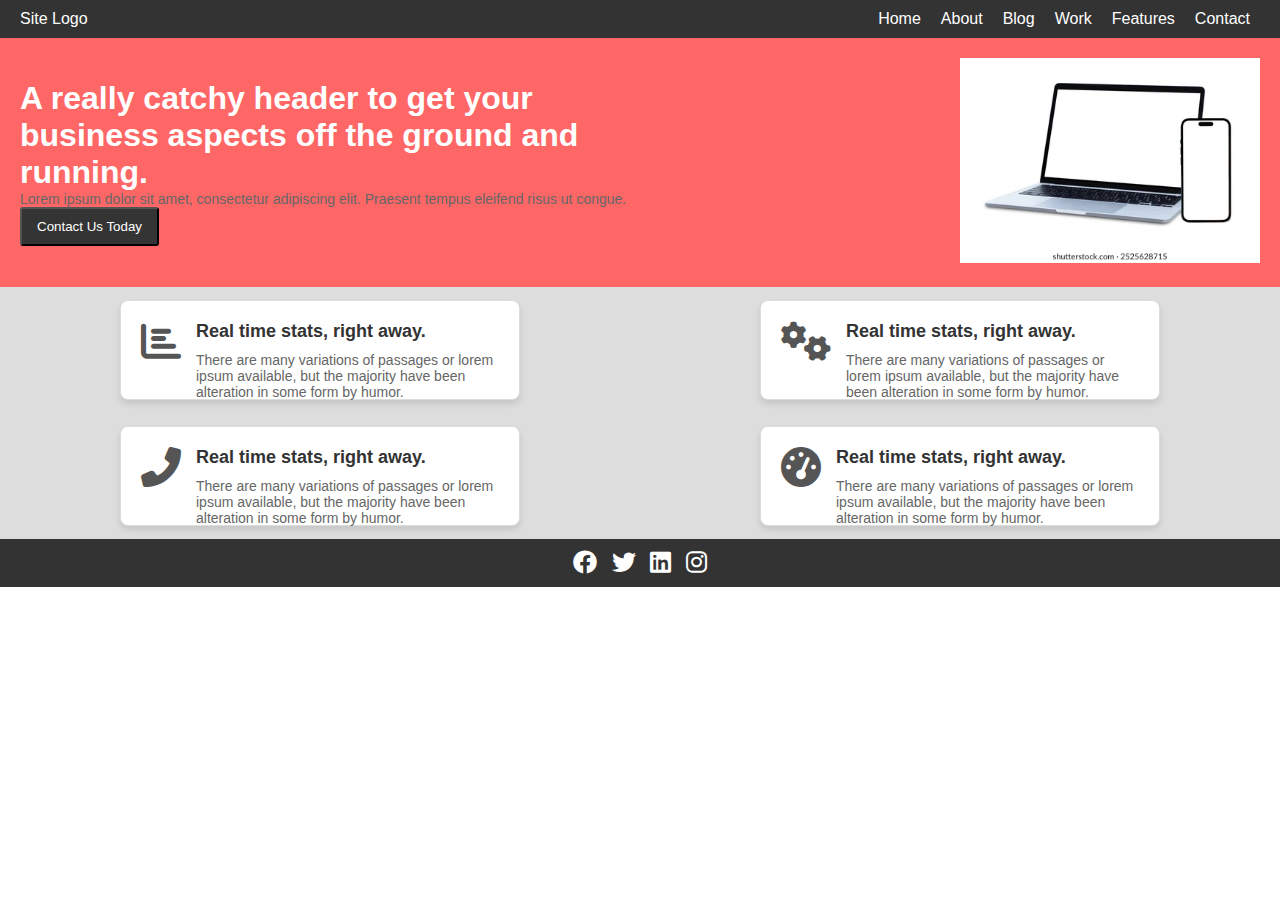
<file: index.html>
<!DOCTYPE html>
<html lang="en">
<head>
    <meta charset="UTF-8">
    <meta name="viewport" content="width=device-width, initial-scale=1.0">
    <title>Home Page</title>
    <link rel="stylesheet" href="styles.css">
   <link href="https://cdnjs.cloudflare.com/ajax/libs/font-awesome/6.0.0-beta3/css/all.min.css" rel="stylesheet">
</head>
<body>
    <header class="navbar">
        <div class="logo">Site Logo</div>
        <nav>
            <ul class="menu">
                <li><a href="index.html">Home</a></li>
                <li><a href="about.html">About</a></li>
                <li><a href="blog.html">Blog</a></li>
                <li><a href="work.html">Work</a></li>
                <li><a href="feature.html">Features</a></li>
                <li><a href="contact.html">Contact</a></li>
            </ul>
        </nav>
    </header>

    <section class="hero">
        <div class="hero-text">
            <h1>A really catchy header to get your business aspects off the ground and running.</h1>
            <p>Lorem ipsum dolor sit amet, consectetur adipiscing elit. Praesent tempus eleifend risus ut congue.</p>
            <button>Contact Us Today</button>
        </div>
        <div class="hero-image">
            <img src="assets/laptop-and-phone.png" alt="Laptop and Phone">
        </div>
    </section>

   <section class="Features">
    <div class="feature">
         <div class="card">
        <div class="icon">
            <i class="fas fa-chart-bar"></i>
            
        </div>
        <div>
         <h3>Real time stats, right away.</h3>
        <p>There are many variations of passages or lorem ipsum available, but the majority have been alteration in some form by humor.</p>
        </div>
    </div>
        <div class="card">
        <div class="icon">
            <i class="fas fa-cogs"></i>
             
        </div>
<div>
        <h3>Real time stats, right away.</h3>
        <p>There are many variations of passages or lorem ipsum available, but the majority have been alteration in some form by humor.</p>
        </div>
    </div>
    </div>
       <div class="feature">
         <div class="card">
        <div class="icon">
            <i class="fas fa-phone-alt"></i>
             
        </div>
        <div>
         <h3>Real time stats, right away.</h3>
        <p>There are many variations of passages or lorem ipsum available, but the majority have been alteration in some form by humor.</p>
        </div>
    </div>
        <div class="card">
        <div class="icon">
            <i class="fas fa-tachometer-alt"></i>
            </div>
        <div>
        <h3>Real time stats, right away.</h3>
        <p>There are many variations of passages or lorem ipsum available, but the majority have been alteration in some form by humor.</p>
     </div>
    </div>
    </div>
   </section>
    

    <footer>
        <div class="social-icons">
            <a href="#"><i class="fab fa-facebook"></i></a>
            <a href="#"><i class="fab fa-twitter"></i></a>
            <a href="#"><i class="fab fa-linkedin"></i></a>
            <a href="#"><i class="fab fa-instagram"></i></a>
        </div>
    </footer>
</body>
</html>
</file>
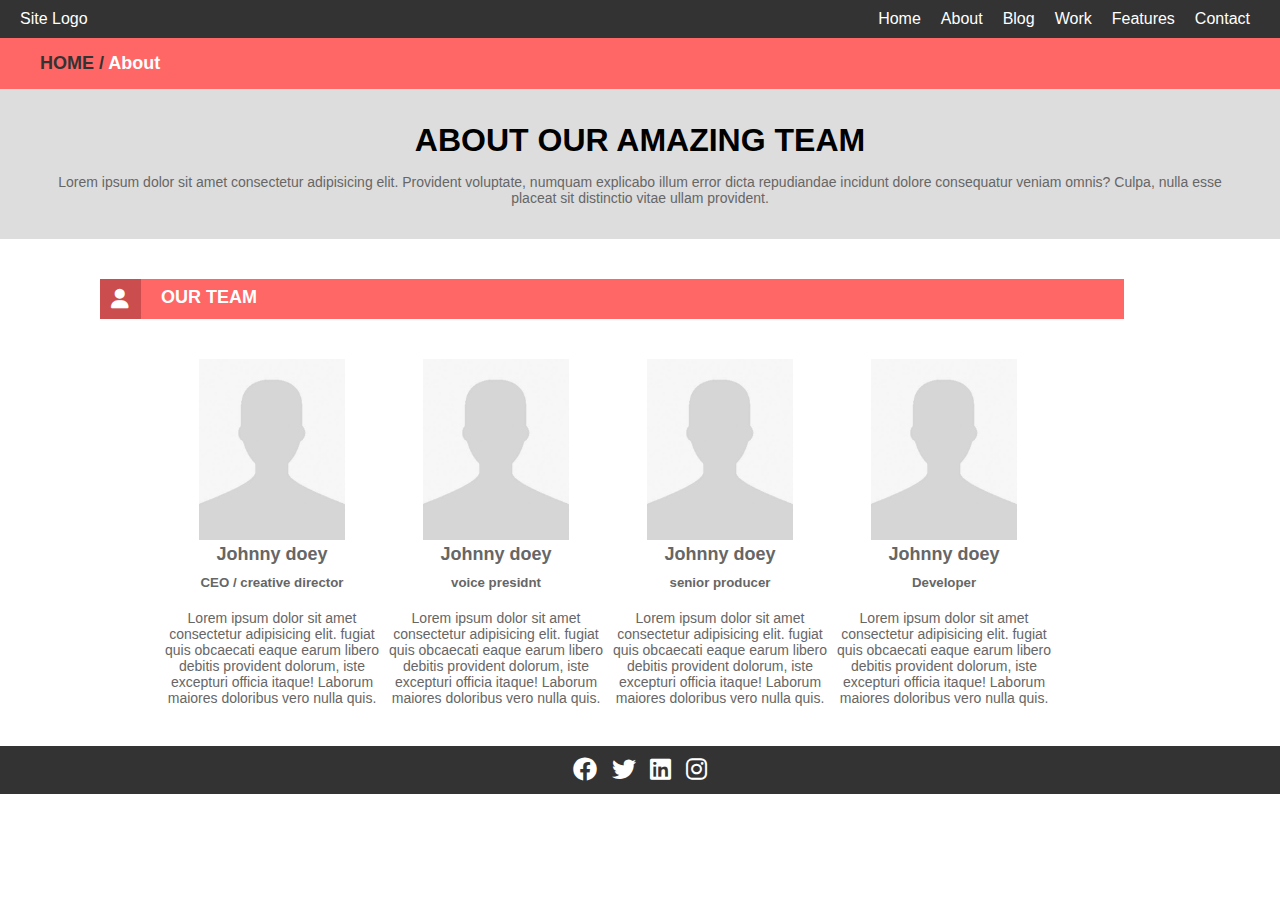
<file: about.html>
<!DOCTYPE html>
<html lang="en">
<head>
    <meta charset="UTF-8">
    <meta name="viewport" content="width=device-width, initial-scale=1.0">
    <link rel="stylesheet" href="styles.css">
     <link href="https://cdnjs.cloudflare.com/ajax/libs/font-awesome/6.0.0-beta3/css/all.min.css" rel="stylesheet">
    <title>Document</title>
</head>
<body>
    <header class="navbar">
        <div class="logo">Site Logo</div>
        <nav>
            <ul class="menu">
                <li><a href="index.html">Home</a></li>
                <li><a href="about.html">About</a></li>
                <li><a href="blog.html">Blog</a></li>
                <li><a href="work.html">Work</a></li>
                <li><a href="feature.html">Features</a></li>
                <li><a href="contact.html">Contact</a></li>
            </ul>
        </nav>
    </header>

    <section class="About">
        <h3>HOME / <SPan>About</SPan></h3>
    </section>

    <section>
        <div class="our">
            <h1>
                ABOUT  OUR AMAZING  TEAM
            </h1>
            <P>Lorem ipsum dolor sit amet consectetur adipisicing elit. Provident voluptate, numquam explicabo illum error dicta repudiandae incidunt dolore consequatur veniam omnis? Culpa, nulla esse placeat sit distinctio vitae ullam provident.</P>
        </div>
    </section>
      

     <section>
    <div class="user">
    <div class="icons">
    <a href="" class="aa">  <i class="fas fa-user"></i></a>
    </div>
    <h3>OUR TEAM</h3>
</div>
     </section>


<section >
    <div class="container">
    <div class="cards">
        <img src="assets/profile.jpg" alt="">
        <h3>Johnny doey</h3>
        <h5>CEO  /  creative director</h5>
        <p>Lorem ipsum dolor sit amet consectetur adipisicing elit.  fugiat quis obcaecati eaque earum libero debitis provident dolorum, iste excepturi officia itaque! Laborum maiores doloribus vero nulla quis.</p>
    </div> 
    
    
    <div class="cards">
        <img src="assets/profile.jpg" alt="">
        <h3>Johnny doey</h3>
        <h5>voice presidnt</h5>
        <p>Lorem ipsum dolor sit amet consectetur adipisicing elit. fugiat quis obcaecati eaque earum libero debitis provident dolorum, iste excepturi officia itaque! Laborum maiores doloribus vero nulla quis.</p>
    </div> 


       <div class="cards">
        <img src="assets/profile.jpg" alt="">
        <h3>Johnny doey</h3>
        <h5>senior producer</h5>
        <p>Lorem ipsum dolor sit amet consectetur adipisicing elit.  fugiat quis obcaecati eaque earum libero debitis provident dolorum, iste excepturi officia itaque! Laborum maiores doloribus vero nulla quis.</p>
    </div> 


     <div class="cards">
        <img src="assets/profile.jpg" alt="">
        <h3>Johnny doey</h3>
         <h5>Developer</h5>
        <p>Lorem ipsum dolor sit amet consectetur adipisicing elit. fugiat quis obcaecati eaque earum libero debitis provident dolorum, iste excepturi officia itaque! Laborum maiores doloribus vero nulla quis.</p>
    </div>
    
    </div>
</section>




 <footer>
        <div class="social-icons">
            <a href="#"><i class="fab fa-facebook"></i></a>
            <a href="#"><i class="fab fa-twitter"></i></a>
            <a href="#"><i class="fab fa-linkedin"></i></a>
            <a href="#"><i class="fab fa-instagram"></i></a>
        </div>
    </footer>


</body>
</html>
</file>
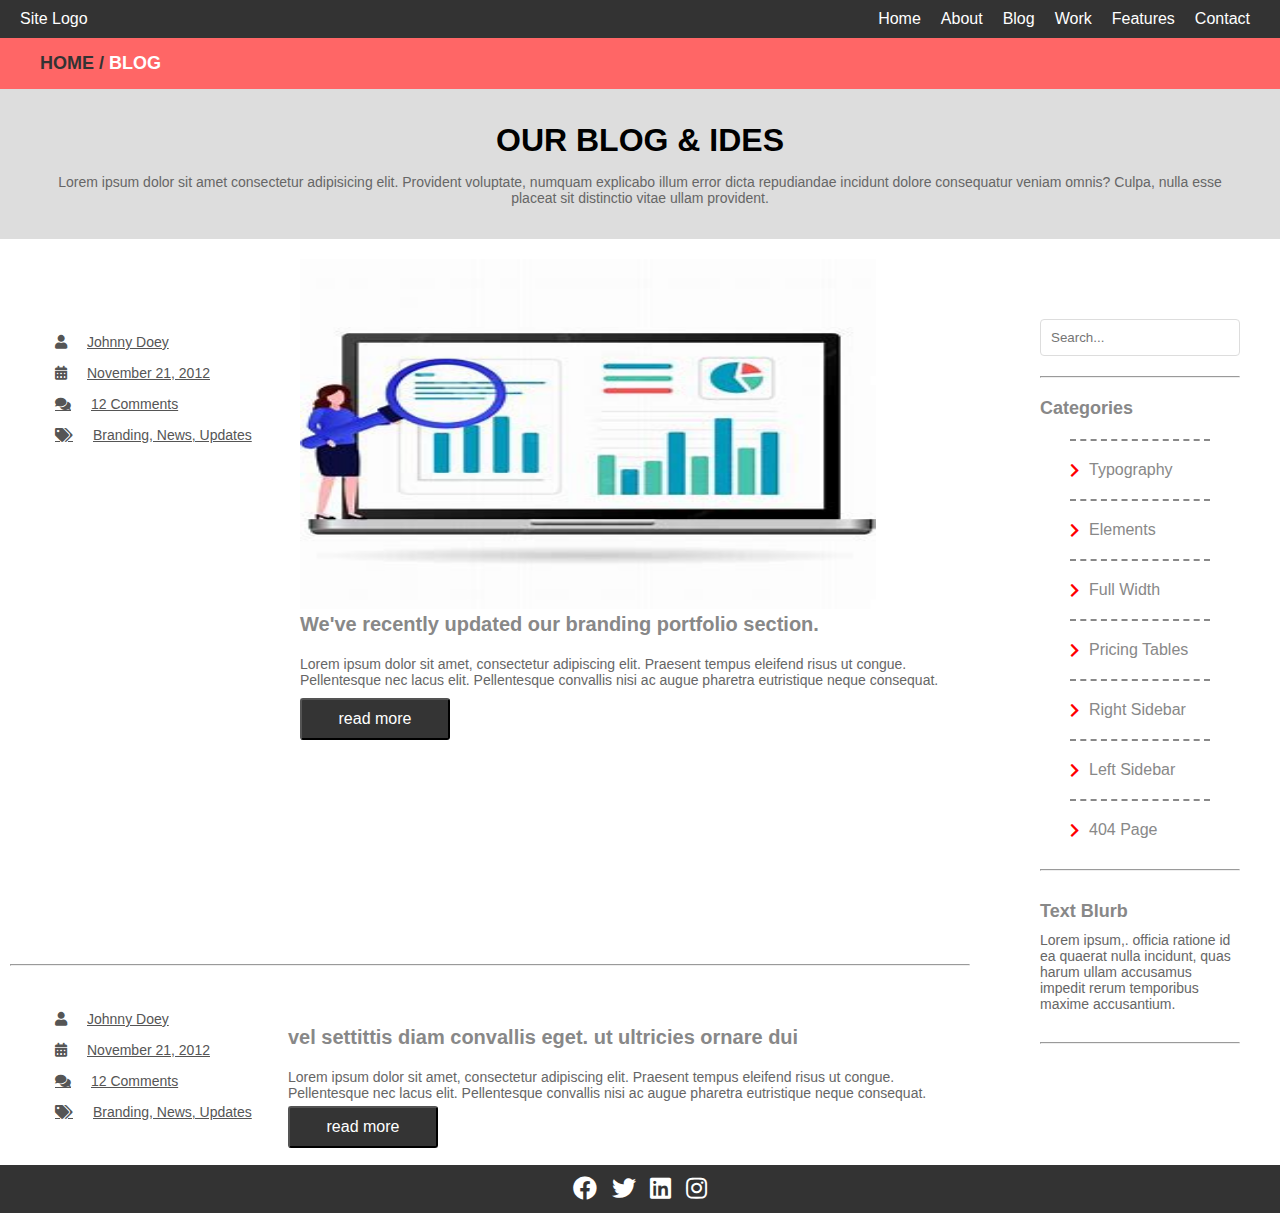
<file: blog.html>
<!DOCTYPE html>
<html lang="en">
<head>
    <meta charset="UTF-8">
    <meta name="viewport" content="width=device-width, initial-scale=1.0">
    <link rel="stylesheet" href="styles.css">
    <link href="https://cdnjs.cloudflare.com/ajax/libs/font-awesome/5.15.4/css/all.min.css" rel="stylesheet">

    <title>Document</title>
</head>
<header class="navbar">
        <div class="logo">Site Logo</div>
        <nav>
            <ul class="menu">
                <li><a href="index.html">Home</a></li>
                <li><a href="about.html">About</a></li>
                <li><a href="blog.html">Blog</a></li>
                <li><a href="work.html">Work</a></li>
                <li><a href="feature.html">Features</a></li>
                <li><a href="contact.html">Contact</a></li>
            </ul>
        </nav>
    </header>
<body>
     <section class="About">
        <h3>HOME / <SPan>BLOG</SPan></h3>
    </section>
    <section>
        <div class="our">
            <h1>
              OUR BLOG & IDES  
            </h1>
            <P>Lorem ipsum dolor sit amet consectetur adipisicing elit. Provident voluptate, numquam explicabo illum error dicta repudiandae incidunt dolore consequatur veniam omnis? Culpa, nulla esse placeat sit distinctio vitae ullam provident.</P>
        </div>
    </section>

    <section class="three">
        <div class="idea">
         
             <div class="post-meta">

                <ul>
                    <li><a href=""><i class="fas fa-user"></i> Johnny Doey</a></li>
                    <li><a href=""><i class="fas fa-calendar-alt"></i> November 21, 2012</a></li>
                    <li> <a href=""><i class="fas fa-comments"></i> 12 Comments</a></li>
                    <li> <a href=""><i class="fas fa-tags"></i> Branding, News, Updates</a></li>
                </ul>
              
                </div>
                
                 <div class="post-content">
                    <div class="post-image">
                <img src="assets/analizejpeg.jpeg" alt="">
                </div>
                <h2>We've recently updated our branding portfolio section.</h2>
                <p>Lorem ipsum dolor sit amet, consectetur adipiscing elit. Praesent tempus eleifend risus ut congue. <br> Pellentesque nec lacus elit. Pellentesque convallis nisi ac augue pharetra eutristique neque consequat.</p>
                <button>read more</button>
               </div>
               
                <div class="sidebar">
            <div class="search">
                <input type="text" placeholder="Search...">
                <hr>
            </div>
            <div class="categories">
                <h3>Categories</h3>
                <ul>
    <li><a href="#"><i class="fa fa-chevron-right"></i> Typography</a></li>
    <li><a href="#"><i class="fa fa-chevron-right"></i> Elements</a></li>
    <li><a href="#"><i class="fa fa-chevron-right"></i> Full Width</a></li>
    <li><a href="#"><i class="fa fa-chevron-right"></i> Pricing Tables</a></li>
    <li><a href="#"><i class="fa fa-chevron-right"></i> Right Sidebar</a></li>
    <li><a href="#"><i class="fa fa-chevron-right"></i> Left Sidebar</a></li>
    <li><a href="#"><i class="fa fa-chevron-right"></i> 404 Page</a></li>
</ul>
            </div>
            
            <div class="text">
                <hr>
                <h3>Text Blurb</h3>
                <P>Lorem ipsum,.  officia ratione id ea quaerat nulla incidunt, quas harum ullam accusamus impedit rerum temporibus maxime accusantium.</P>
                <hr>
            </div>
        </div>
        
    </div>
    <hr>
    
    </section>

    <section>
        <div class="four">
              <div class="post2-meta">

                <ul>
                    <li><a href=""><i class="fas fa-user"></i> Johnny Doey</a></li>
                    <li><a href=""><i class="fas fa-calendar-alt"></i> November 21, 2012</a></li>
                    <li> <a href=""><i class="fas fa-comments"></i> 12 Comments</a></li>
                    <li> <a href=""><i class="fas fa-tags"></i> Branding, News, Updates</a></li>
                </ul>
              
                </div>

                 <div class="post2-content">
                 
                <h2>vel settittis diam convallis eget. ut ultricies ornare dui</h2>
                <p>Lorem ipsum dolor sit amet, consectetur adipiscing elit. Praesent tempus eleifend risus ut congue. <br> Pellentesque nec lacus elit. Pellentesque convallis nisi ac augue pharetra eutristique neque consequat.</p>
                <button>read more</button>
               </div>
        </div>
    </section>
    <footer>
        <div class="social-icons">
            <a href="#"><i class="fab fa-facebook"></i></a>
            <a href="#"><i class="fab fa-twitter"></i></a>
            <a href="#"><i class="fab fa-linkedin"></i></a>
            <a href="#"><i class="fab fa-instagram"></i></a>
        </div>
    </footer>
    
</body>
</html>
</file>
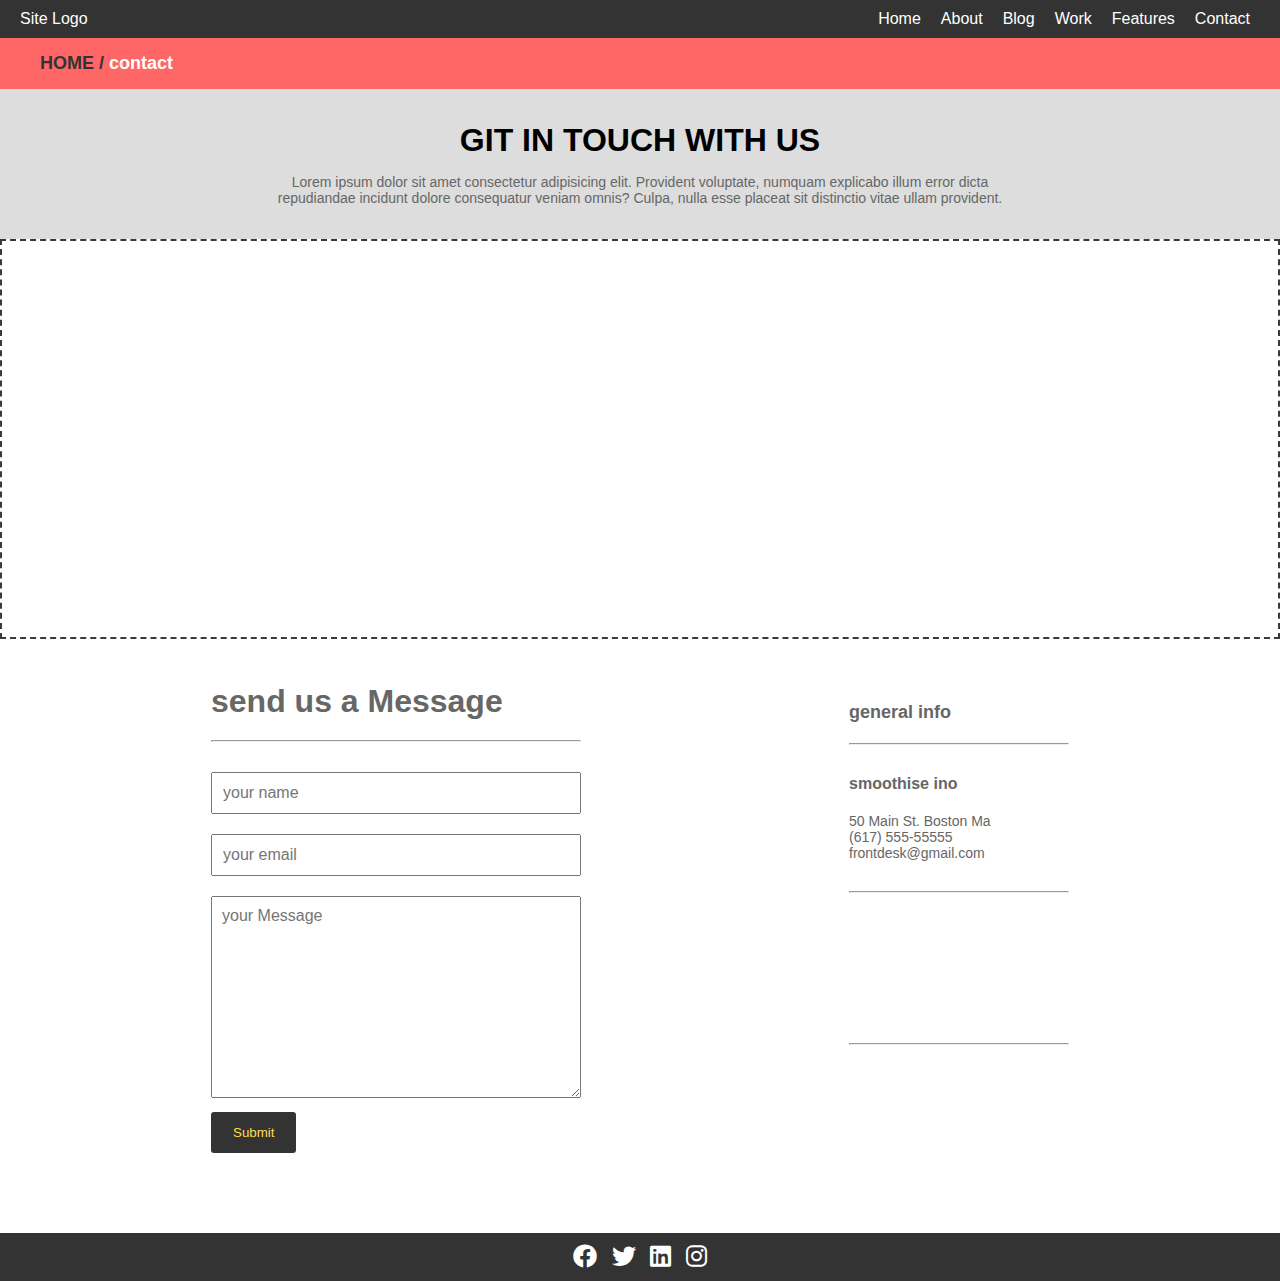
<file: contact.html>
<!DOCTYPE html>
<html lang="en">
<head>
    <meta charset="UTF-8">
    <meta name="viewport" content="width=device-width, initial-scale=1.0">
     <link href="https://cdnjs.cloudflare.com/ajax/libs/font-awesome/6.0.0-beta3/css/all.min.css" rel="stylesheet">
    <link rel="stylesheet" href="styles.css">
    <title>Document</title>
</head>
<body>
      <header class="navbar">
        <div class="logo">Site Logo</div>
        <nav>
            <ul class="menu">
                <li><a href="index.html">Home</a></li>
                <li><a href="about.html">About</a></li>
                <li><a href="blog.html">Blog</a></li>
                <li><a href="work.html">Work</a></li>
                <li><a href="feature.html">Features</a></li>
                <li><a href="contact.html">Contact</a></li>
            </ul>
        </nav>
    </header>
    <section class="About">
        <h3>HOME / <SPan>contact</SPan></h3>
    </section>
    <section>
        <div class="our">
            <h1>
              GIT IN TOUCH WITH US
            </h1>
            <P>Lorem ipsum dolor sit amet consectetur adipisicing elit. Provident voluptate, numquam explicabo illum error dicta 
                <br>repudiandae incidunt dolore consequatur veniam omnis? Culpa, nulla esse placeat sit distinctio vitae ullam provident.</P>
        </div>
    </section>
    <section>
        <div class="map">
            <iframe src="https://www.google.com/maps/embed?pb=!1m18!1m12!1m3!1d3023.6406840229616!2d-74.00601598459399!3d40.71277627933021!2m3!1f0!2f0!3f0!3m2!1i1024!2i768!4f13.1!3m3!1m2!1s0x89c25a3162b90eb9%3A0x1b3cd45c9abdeb7f!2sNew%20York%2C%20NY%2C%20USA!5e0!3m2!1sen!2s!4v169565612345" frameborder="0"></iframe>
        </div>
    </section>

    <section>
        <div class="communication">
            <form action="">
            <h3>send us a Message</h3>
            <hr>

        
        


    <input type="text" placeholder="your name">
     <br>
 
    <input type="email" placeholder="your email">

     <textarea cols="30" rows="10" placeholder="your Message"></textarea>
     <br>
      <button>Submit</button>
            </form>

            <div class="info">
                <h3>general info </h3>
                <hr>
                <h4>smoothise ino</h4>
                 <p>50 Main St.  Boston Ma </p>
                 <p>(617) 555-55555</p>
                 <p class="email">frontdesk@gmail.com</p>
                 <hr>
                 <div class="info1"></div>
                 <hr>
            </div>
        </div>

        <footer>
        <div class="social-icons">
            <a href="#"><i class="fab fa-facebook"></i></a>
            <a href="#"><i class="fab fa-twitter"></i></a>
            <a href="#"><i class="fab fa-linkedin"></i></a>
            <a href="#"><i class="fab fa-instagram"></i></a>
        </div>
    </footer>
    </section>
</body>
</html>
</file>
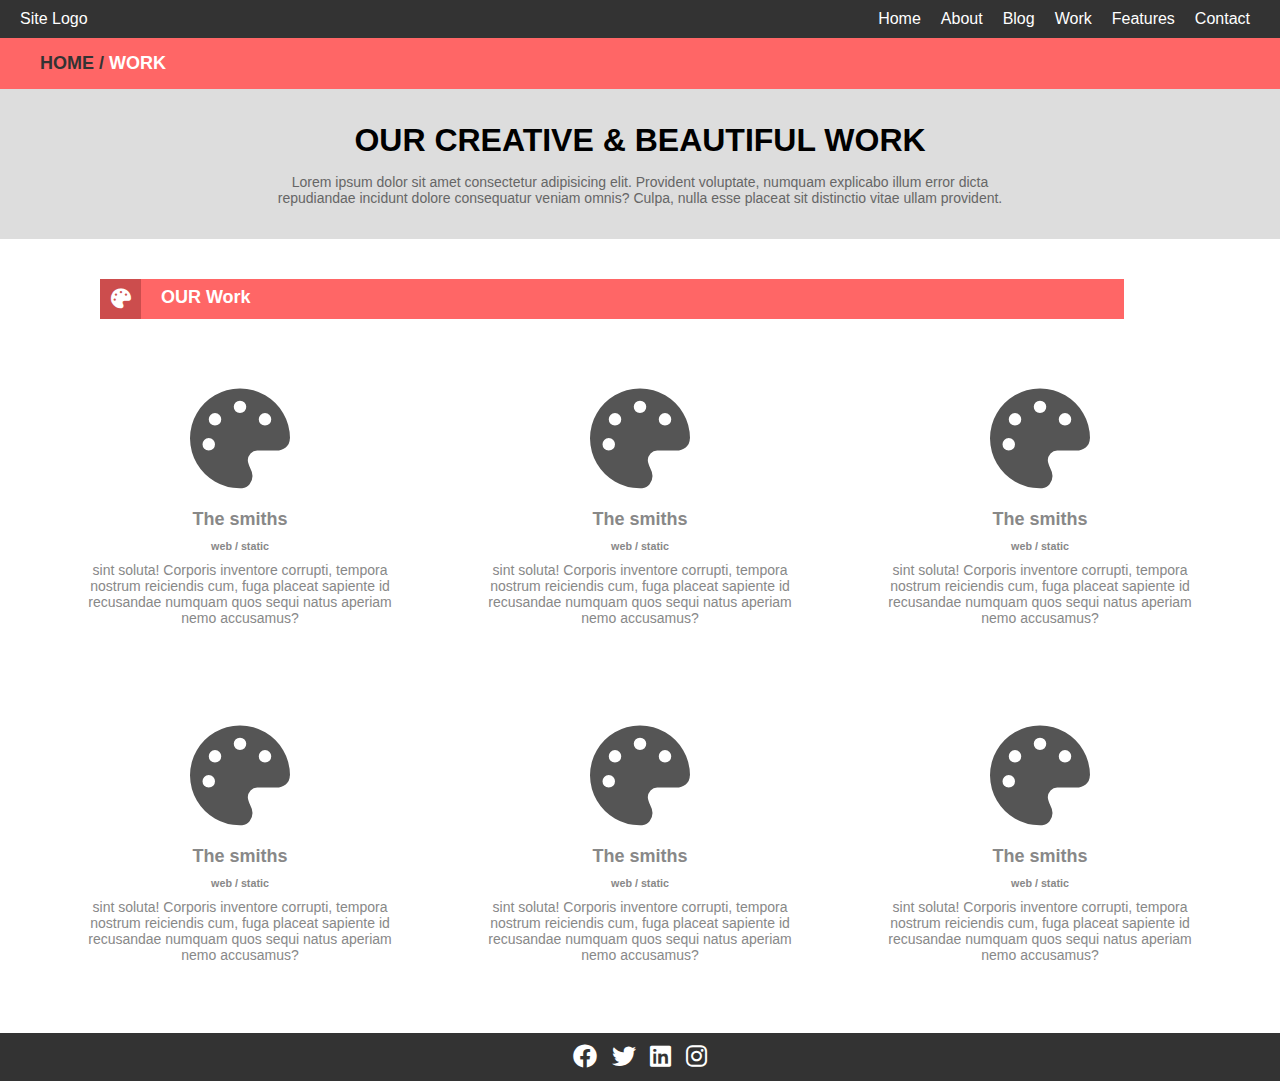
<file: work.html>
<!DOCTYPE html>
<html lang="en">
<head>
    <meta charset="UTF-8">
    <meta name="viewport" content="width=device-width, initial-scale=1.0">
    <link rel="stylesheet" href="styles.css">
     <link href="https://cdnjs.cloudflare.com/ajax/libs/font-awesome/6.0.0-beta3/css/all.min.css" rel="stylesheet">
    <title>Document</title>
</head>
<body>
      <header class="navbar">
        <div class="logo">Site Logo</div>
        <nav>
            <ul class="menu">
                <li><a href="index.html">Home</a></li>
                <li><a href="about.html">About</a></li>
                <li><a href="blog.html">Blog</a></li>
                <li><a href="work.html">Work</a></li>
                <li><a href="feature.html">Features</a></li>
                <li><a href="contact.html">Contact</a></li>
            </ul>
        </nav>
    </header>
      <section class="About">
        <h3>HOME / <SPan>WORK</SPan></h3>
    </section>
    <section>
        <div class="our">
            <h1>
              OUR CREATIVE &  BEAUTIFUL WORK
            </h1>
            <P>Lorem ipsum dolor sit amet consectetur adipisicing elit. Provident voluptate, numquam explicabo illum error dicta 
                <br>repudiandae incidunt dolore consequatur veniam omnis? Culpa, nulla esse placeat sit distinctio vitae ullam provident.</P>
        </div>
    </section>


    <section>
    <div class="user">
    <div class="icons">
    <a href="" class="aa">  <i class="fas fa-palette"></i></a>
    </div>
    <h3>OUR Work</h3>
    </div>
     </section>

     <section>
        <div class="pallite">
            <div class="pallite1">
                <div class="pallate">
                    <i class="fas fa-palette"></i>
                    <h3>The smiths</h3>
                    <h6> web  /  static</h6>
                    <p> sint soluta! Corporis inventore corrupti, tempora nostrum reiciendis cum, 
                        fuga placeat sapiente id recusandae numquam quos sequi natus aperiam nemo accusamus?</p>
                </div>

                <div class="pallate">
                    <i class="fas fa-palette"></i>
                    <h3>The smiths</h3>
                    <h6> web  /  static</h6>
                    <p>  sint soluta! Corporis inventore corrupti, tempora nostrum reiciendis cum, 
                        fuga placeat sapiente id recusandae numquam quos sequi natus aperiam nemo accusamus?</p>
                </div>

                <div class="pallate">
                    <i class="fas fa-palette"></i>
                    <h3>The smiths</h3>
                    <h6> web  /  static</h6>
                    <p>sint soluta! Corporis inventore corrupti, tempora nostrum reiciendis cum, 
                        fuga placeat sapiente id recusandae numquam quos sequi natus aperiam nemo accusamus?</p>
                </div>
            </div>

             <div class="pallite1">
                <div class="pallate">
                    <i class="fas fa-palette"></i>
                    <h3>The smiths</h3>
                    <h6> web  /  static</h6>
                    <p> sint soluta! Corporis inventore corrupti, tempora nostrum reiciendis cum, 
                        fuga placeat sapiente id recusandae numquam quos sequi natus aperiam nemo accusamus?</p>
                </div>

                <div class="pallate">
                    <i class="fas fa-palette"></i>
                    <h3>The smiths</h3>
                    <h6> web  /  static</h6>
                    <p>  sint soluta! Corporis inventore corrupti, tempora nostrum reiciendis cum, 
                        fuga placeat sapiente id recusandae numquam quos sequi natus aperiam nemo accusamus?</p>
                </div>

                <div class="pallate">
                    <i class="fas fa-palette"></i>
                    <h3>The smiths</h3>
                    <h6> web  /  static</h6>
                    <p>sint soluta! Corporis inventore corrupti, tempora nostrum reiciendis cum, 
                        fuga placeat sapiente id recusandae numquam quos sequi natus aperiam nemo accusamus?</p>
                </div>
            </div>
        </div>
     </section>

    <footer>
        <div class="social-icons">
            <a href="#"><i class="fab fa-facebook"></i></a>
            <a href="#"><i class="fab fa-twitter"></i></a>
            <a href="#"><i class="fab fa-linkedin"></i></a>
            <a href="#"><i class="fab fa-instagram"></i></a>
        </div>
    </footer>
    
</body>
</html>
</file>
<file: styles.css>
@import url("https://fonts.googleapis.com/css2?family=Poppins:wght@300;400;500&display=swap");
*,
*::after,
*::before {
  margin: 0;
  padding: 0;
  box-sizing: border-box;
}
* {
    margin: 0;
    font-family: Arial, sans-serif;
     box-sizing: border-box;
}

.navbar {
    display: flex;
    justify-content: space-between;
    align-items: center;
    background-color: #333;
    padding: 10px 20px;
    color: #fff;
}

.navbar .menu {
    list-style: none;
    display: flex;
    margin: 0;
    padding: 0;
}

.navbar .menu li {
    margin: 0 10px;
}

.navbar .menu a {
    color: #fff;
    text-decoration: none;
}
.hero {
    display: flex;
    justify-content: space-between;
    align-items: center;
    padding: 20px;
    background-color: #f66;
    color: #fff;
}

.hero-text {
    max-width: 50%;
}

.hero-text h1 {
    font-size: 2em;
}

.hero-image img {
    width: 300px;
}
.hero button{
  padding: 10px 15px;
  background-color: #343434;
  color: #fff;
  border-radius: 3px;
}
.Features{
  background-color: #ddd;

}

.card {
    background: #ffffff;
    border: 1px solid #ddd;
    border-radius: 8px;
    box-shadow: 0 4px 6px rgba(0, 0, 0, 0.1);
    padding: 20px;
    display: flex;
    justify-content: space-between;
    width: 400px;
    margin: 13px  20px;
    height: 100px;
}

.icon {
    font-size: 40px;
    color: #555;
    margin-bottom: 15px;
    margin-right: 15px;
    display: flex;
    justify-content: space-around;
}

h3 {
    font-size: 18px;
    margin-bottom: 10px;
    color: #333;
}

p {
    font-size: 14px;
    color: #666;
}

.feature{
  display: flex;
  justify-content: space-around;
  
}
footer {
    text-align: center;
    background-color: #333;
    color: #fff;
    padding: 10px 0;
}

.social-icons a {
    margin: 0 5px;
    color: #fff;
    font-size: 1.5em;
    text-decoration: none;
}

/* ----home end ---

/*----------about start--------*/
.About{
padding: 10px 5px 5px 40px;
background-color: #f66;
padding-top: 15px;
p
}

.About h5{
  color: #0c0a0a;
}

.About span{
  color: #fff;
}

.our{
  background-color: #ddd;
  text-align: center;
  padding: 33px 40px;

}

.our h1{
  padding-bottom: 15px;
}
 
.icons{
  width: 4%;
  height: 40px;
  background-color: #cc4d4d;
  color: #fff;
  font-size: 30px;
  align-items: center;
}

.icons .aa{
  text-decoration: none;
  padding-left: 11px;
  align-items: center;
  text-align: center;
}

.icons .aa {
  color: #fff;
  font-size: 20px;
 
}

.user{
  width: 80%;
  display: flex;
 background-color: #f66;
 margin-top: 40px;
 height: 40px;
color: #fff;
margin-left: 100px;

}

.user h3{
  color: #fff;
  padding-top: 8px;
  padding-left: 20px;
}

.container{
  display: flex;
  margin-top: 40px;
  margin-bottom: 40px;
  margin-left: 160px;

}

.cards{text-align: center;
  width: 20%;
  align-items: center;
  color: #666;

}

.cards img{
  width: 65%;
}

.cards h3{
  color: #666;
}

.cards h5{
  color: #666;
  padding-bottom: 20px;
}

.idea {
    display: flex;
    margin: 20px auto;
    max-width: 1200px;
    gap: 20px;
}
/*-----about ended-----*/


/* ------------------blog started--------*/



.post-meta {
    gap: 20px;
    width: 20%;
    justify-content: space-around;
    list-style: none;
    color: #555;
    align-items: center;
    margin-top: 60px;
    text-decoration: none;

}

.post-meta a {
    margin: 15px;
    font-size: 14px;
    color: #555;
    display: flex;
    align-items: center;
    gap: 20px;
    list-style: none;
}

.post-meta ul{
  list-style: none;
  text-decoration: none;
}

.post-meta p i {
    color: #888;
    list-style: none;
    text-decoration: none;
}
.post-content{
  width: 60%;
  margin-top: 0%;
  padding-top: 0%;
}


.post-content h2 {
    font-size: 20px;
    color: #888;
    margin-bottom: 20px;
    
}

.post-content p {
    font-size: 14px;
    color: #666;
}
.post-content img{
  width: 80%;
  margin-top: 0%;
  padding-top: 0%;
  height: 350px;
}
.post-content button{
  background-color: #343434;
  color: #fff;
  padding: 10px 20px;
  border-radius: 3px;
  width: 150px ;
margin-top: 5px;
font-size: medium;
margin-top: 10px;
}

.sidebar {
    flex: 1;
    background: #fff;
    margin-top: 60px;
    align-items: center;
    color: #888;
}

.search input {
    width: 100%;
    padding: 10px;
    border: 1px solid #ddd;
    border-radius: 4px;
    margin-bottom: 20px;
}

.categories h3 {
    font-size: 18px;
    color: #888;
    margin-bottom: 10px;
    margin-top: 20px;
}

.categories ul li {
    list-style: none; /* Remove default list style */
    margin: 20px 0; /* Add spacing between list items */
}

.categories ul li a {
    text-decoration: none;
    font-size: 16px; 
    color: #888; 
    display: flex; 
    align-items: center;
   border-top: 2px dashed #888; width: 70%; margin: 10px auto;
   padding-top: 20px;
      
}

.categories ul li a i {
    font-size: 15px; 
    color: red; 
    margin-right: 10px; 
}

.three >hr{
  color: #888;
  width: 75%;
  margin-top: -100px;
  margin-left: 10px;
  
}

.text{
  color: #888;
  margin-top: 30px;x

}

.text h3{
  
  margin-top: 30px;
  color: #888;
}

.text hr{
  margin-top: 30px;
}

.four{
  display: flex;
margin-left: 40px;
  
}

.post2-content{
  
  margin-top:60px;
  padding-top: 0%;
  margin-right: 40px;
}


.post2-content h2 {
    font-size: 20px;
    color: #888;
    margin-bottom: 20px;
    
}

.post2-content p {
    font-size: 14px;
    color: #666;
}
.post2-content img{
  width: 80%;
  margin-top: 0%;
  padding-top: 0%;
  height: 350px;
}
.post2-content button{
  background-color: #343434;
  color: #fff;
  padding: 10px 20px;
  border-radius: 3px;
  width: 150px ;
margin-top: 5px;
font-size: medium;
}


.post2-meta {
    gap: 20px;
    width: 20%;
    justify-content: space-around;
    list-style: none;
    color: #555;
    align-items: center;
    margin-block: 30px;
    margin
    text-decoration: none;

}

.post2-meta a {
    margin: 15px;
    font-size: 14px;
    color: #555;
    display: flex;
    align-items: center;
    gap: 20px;
    list-style: none;
}

.post2-meta ul{
  list-style: none;
  text-decoration: none;
}

/*-------blog ended----------


/*----------work strarted---------*/


.pallate{
   text-align: center;
   margin: 30px;
   color: #888;
}

.pallate i{
   font-size: 100px;
   color: #555;
}

.pallate h3{
  color: #888;
  margin-top: 20px;
  
}

.pallate h6{
  color: #888;
  margin-top: 10px;

}

.pallate p{
  color: #888;
  margin-top: 10px;
}

.pallite1{
  display: flex;
  justify-content: space-between;
  margin: 40px;
}

/*work ended

/*------------contact start-----------*/
.map iframe{
  width: 100%; height: 400px; border: 2px dashed #383a38;
}

form{
    height: 550px;
    width: 70%;
  
}
form .contname{
    padding-bottom: 30px;
}

form  h3{
    font-size: 2rem;
    padding-bottom: 10px;
}

form  h3 {
    
    color: #676765;
    
}

form input, textarea{
width: 60%;
padding: 10px;
margin: 10px 0;
font-size: 1rem;
}

form button{
    padding: 13px 22px;
    border-radius:3px ;
    border: none;
    color: #ffdb51;
    background-color: #333333;
    cursor: pointer;
}

.communication{
  display: flex;
  justify-content: space-around;
  margin-top: 40px;
  align-items: center;
  margin-inline: 200px;
  
}

.info{
  width: 25%;
  align-items: center;
  text-align: start;
  color: #888;
  margin-top: -170px;
  
}

.info1{
  height: 150px;
}

.info h4{
  margin-top: 30px;
  margin-bottom: 20px;
  color: #666;
}
.email{
  padding-bottom: 30px;
}

form hr{
  width: 60%;
  margin-bottom: 20px;
}

.info h3{
  color: #666;
  margin-bottom: 20px;
}
</file>
